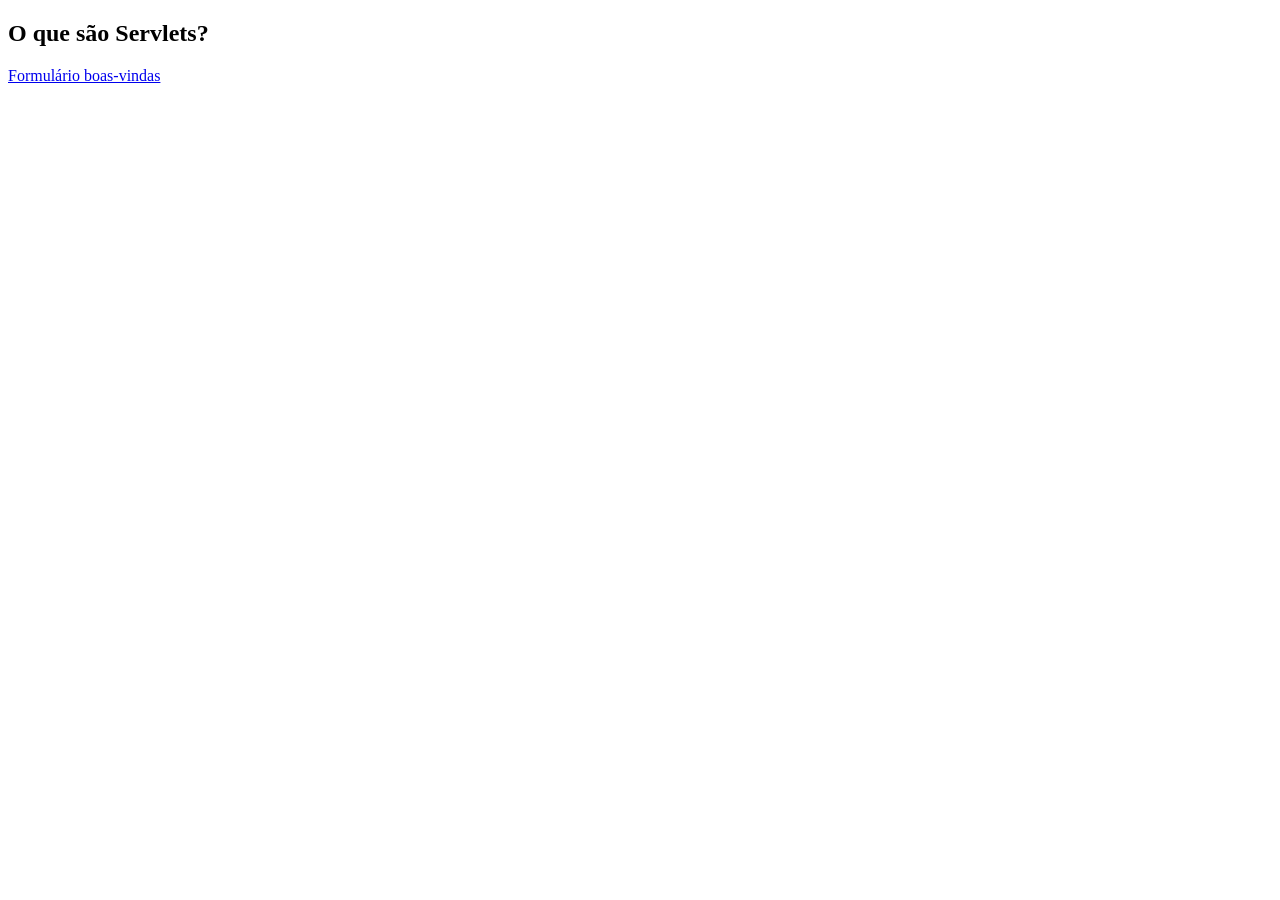
<file: Servlets - inicial/src/main/webapp/index.html>
﻿<!DOCTYPE html>
<html lang="pt-br">
    <head>
        <meta charset="UTF-8">
        <title>Aprendendo Servlets</title>
    </head>
    <body>
        <h2>O que são Servlets?</h2>
        <a href="formCadastro.html">Formulário boas-vindas</a>
    </body>
</html>
</file>
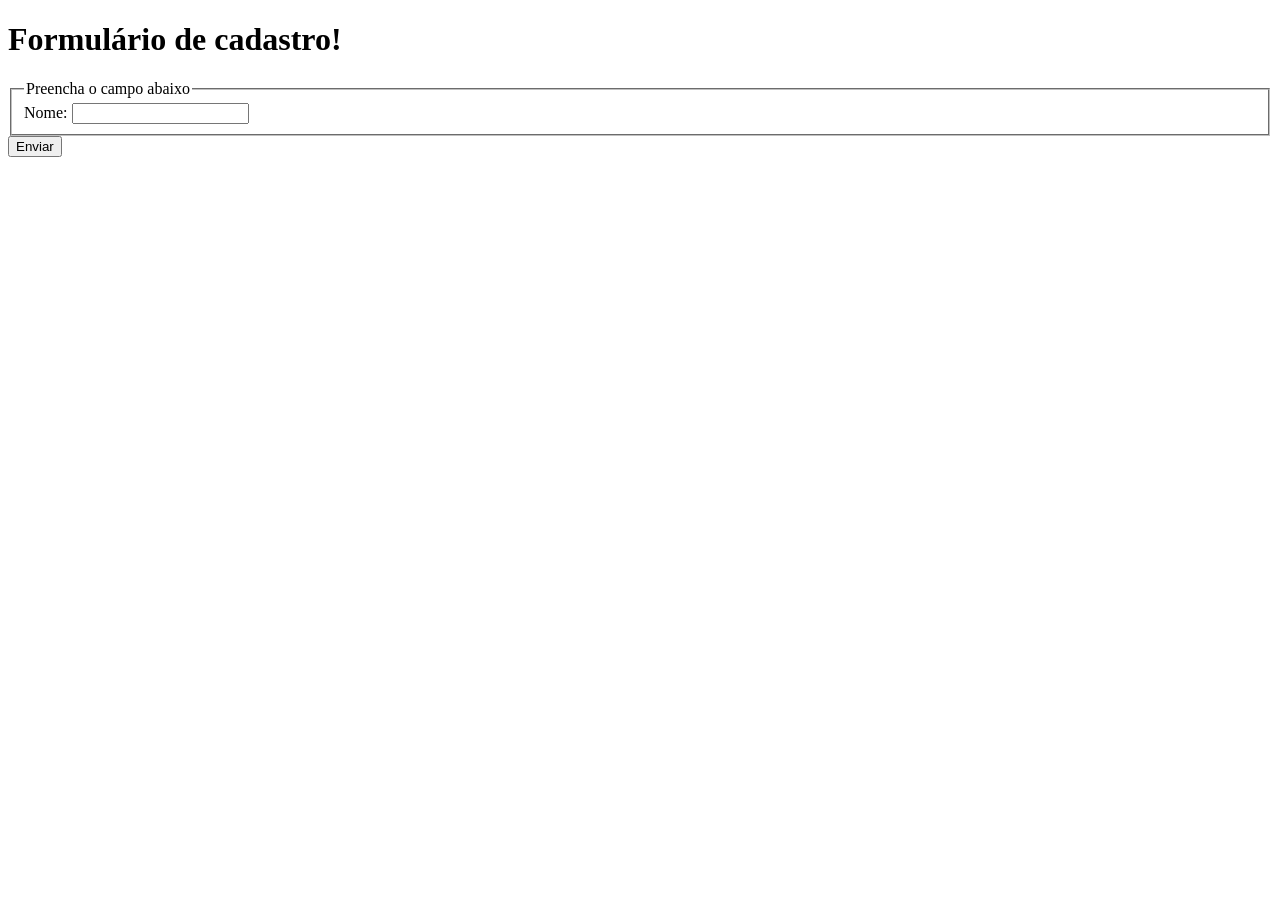
<file: Servlets - inicial/src/main/webapp/formCadastro.html>
﻿<!DOCTYPE html>
<html lang="pt-br">
    <head>
        <meta charset="UTF-8">
        <title>Exemplo formulário</title>
    </head>
    <body>
        <h1>Formulário de cadastro!</h1>
        <form action="servlet/boasvindas" method="post">
            <fieldset>
                <legend>Preencha o campo abaixo</legend>
                <label for="txtNome">Nome:</label>
                <input name="nome" id="txtNome" />
                <br />
            </fieldset>

            <input type="submit" value="Enviar" />
        </form>
    </body>
</html>
</file>
